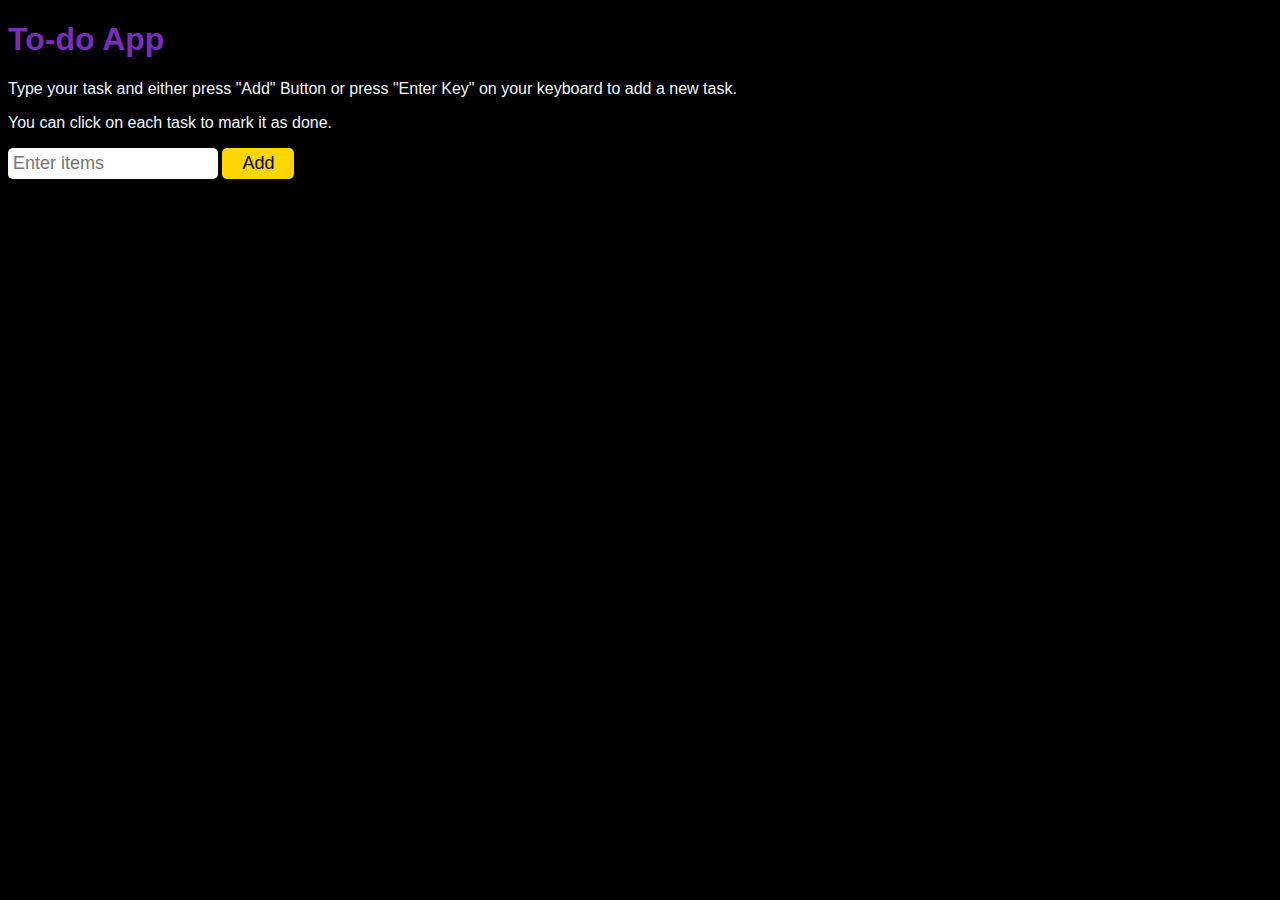
<file: 2-DomManipulation/DOMEvents Exercise/index.html>
<!DOCTYPE html>
<html lang="en">
<head>
    <meta charset="UTF-8">
    <meta http-equiv="X-UA-Compatible" content="IE=edge">
    <meta name="viewport" content="width=device-width, initial-scale=1.0">
    <title>JS and DOM</title>
    <link rel="stylesheet" href="style.css">
</head>
<body>
    <h1>To-do App</h1>
    <p id="first">Type your task and either press "Add" Button or press "Enter Key" on your keyboard to add a new task.</p>
    <p id="first">You can click on each task to mark it as done.</p>
    <input id="userinput" type="text" placeholder="Enter items">
    <button id="enter" class="add-button">Add</button>
    <ul>
    </ul>
    <script src="script.js"></script>
</body>
</html>
</file>
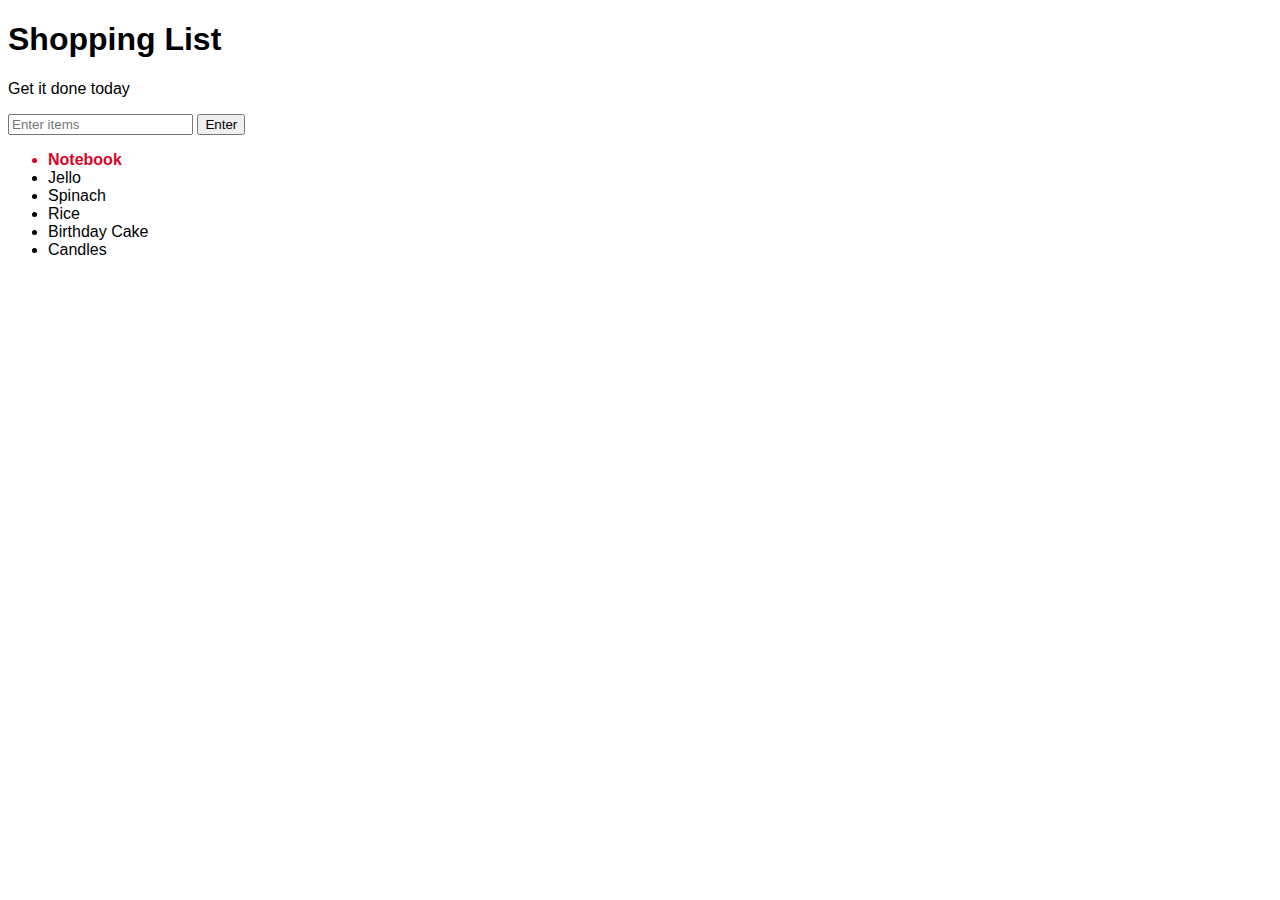
<file: 2-DomManipulation/DOMEvents/index.html>
<!DOCTYPE html>
<html lang="en">
<head>
    <meta charset="UTF-8">
    <meta http-equiv="X-UA-Compatible" content="IE=edge">
    <meta name="viewport" content="width=device-width, initial-scale=1.0">
    <title>JS and DOM</title>
    <link rel="stylesheet" href="style.css">
</head>
<body>
    <h1>Shopping List</h1>
    <p id="first">Get it done today</p>
    <input id="userinput" type="text" placeholder="Enter items">
    <button id="enter">Enter</button>
    <ul>
        <li class="bold red" random="23">Notebook</li>
        <li>Jello</li>
        <li>Spinach</li>
        <li>Rice</li>
        <li>Birthday Cake</li>
        <li>Candles</li>
    </ul>
    <script src="script.js"></script>
</body>
</html>
</file>
<file: 2-DomManipulation/DOMEvents Exercise/style.css>
* {
    font-family: Roboto, sans-serif;
}

body {
    background-color: #000000 ;
}

p {
    color: aliceblue;
}

h1 {
    color: #7B2CBF;
}


ul {
    padding: 0;
}


li {
    cursor: pointer;
    background-color: gold;
    text-align: center;
    width: 300px;
    padding: 5px 15px;
    border-radius: 10px;
    margin: 5px;
    list-style: none;
    display: flex;
    justify-content: space-between;
    align-items: center; 
    overflow-y: auto; 
    text-justify: distribute-all-lines;
} 

#userinput {
        border: none;
        width: 200px;
        font-size: large;
        padding: 5px;
        border-radius: 5px;
}

.add-button {
    border: none;
    background-color: gold;
    font-size: large;
    padding: 5px 20px;
    border-radius: 5px;
}

.done {
    text-decoration: line-through;
}

.delete-button {
    background-color: #000;
    color: #D90429;
    border: none;
    margin: 5px;
    padding: 5px 10px;
    border-radius: 25%;
}

.delete-button:hover {
    background-color: #333;
    cursor: pointer;
}
</file>
<file: 2-DomManipulation/DOMEvents/style.css>
* {
    font-family: Roboto, sans-serif;
}

#first {

}

.second {

}

.bold {
    font-weight: bold;
}

.red {
    color:#D90429;
}

.done {
    text-decoration: line-through;
  }
</file>
